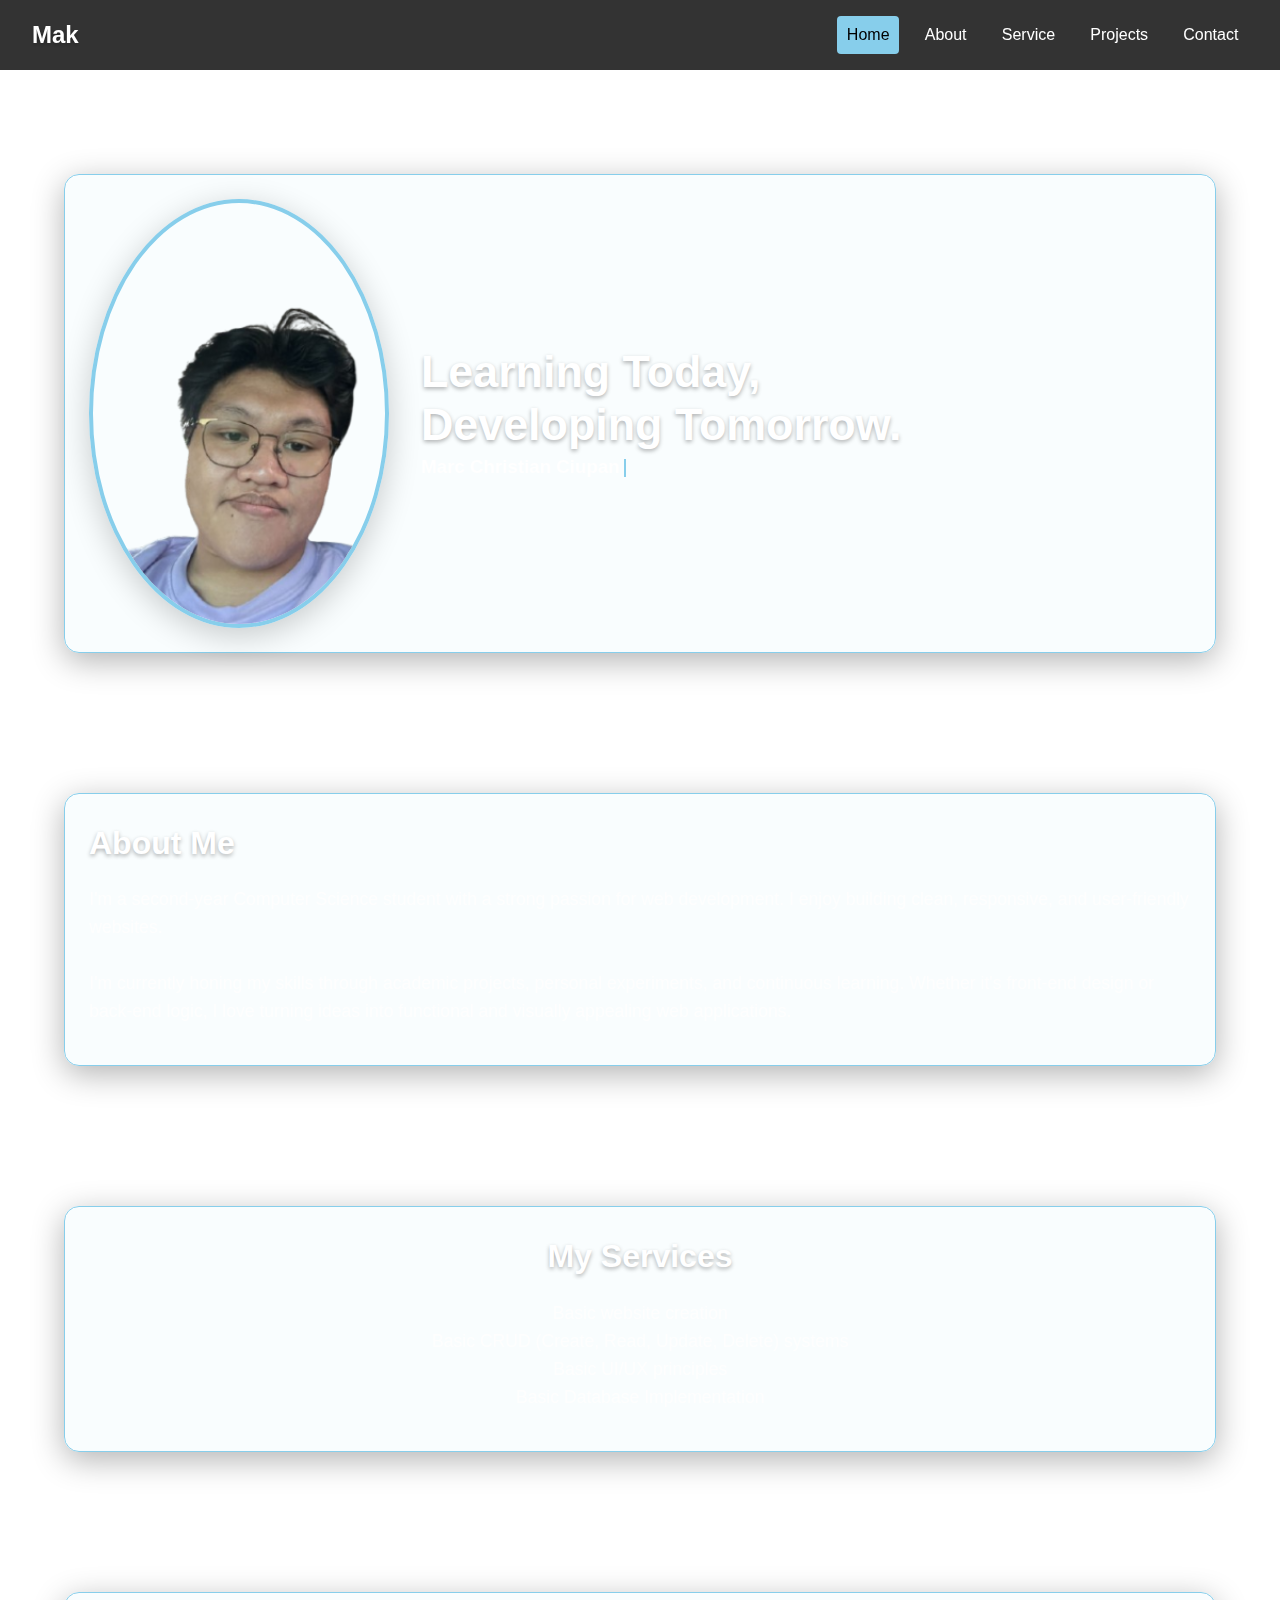
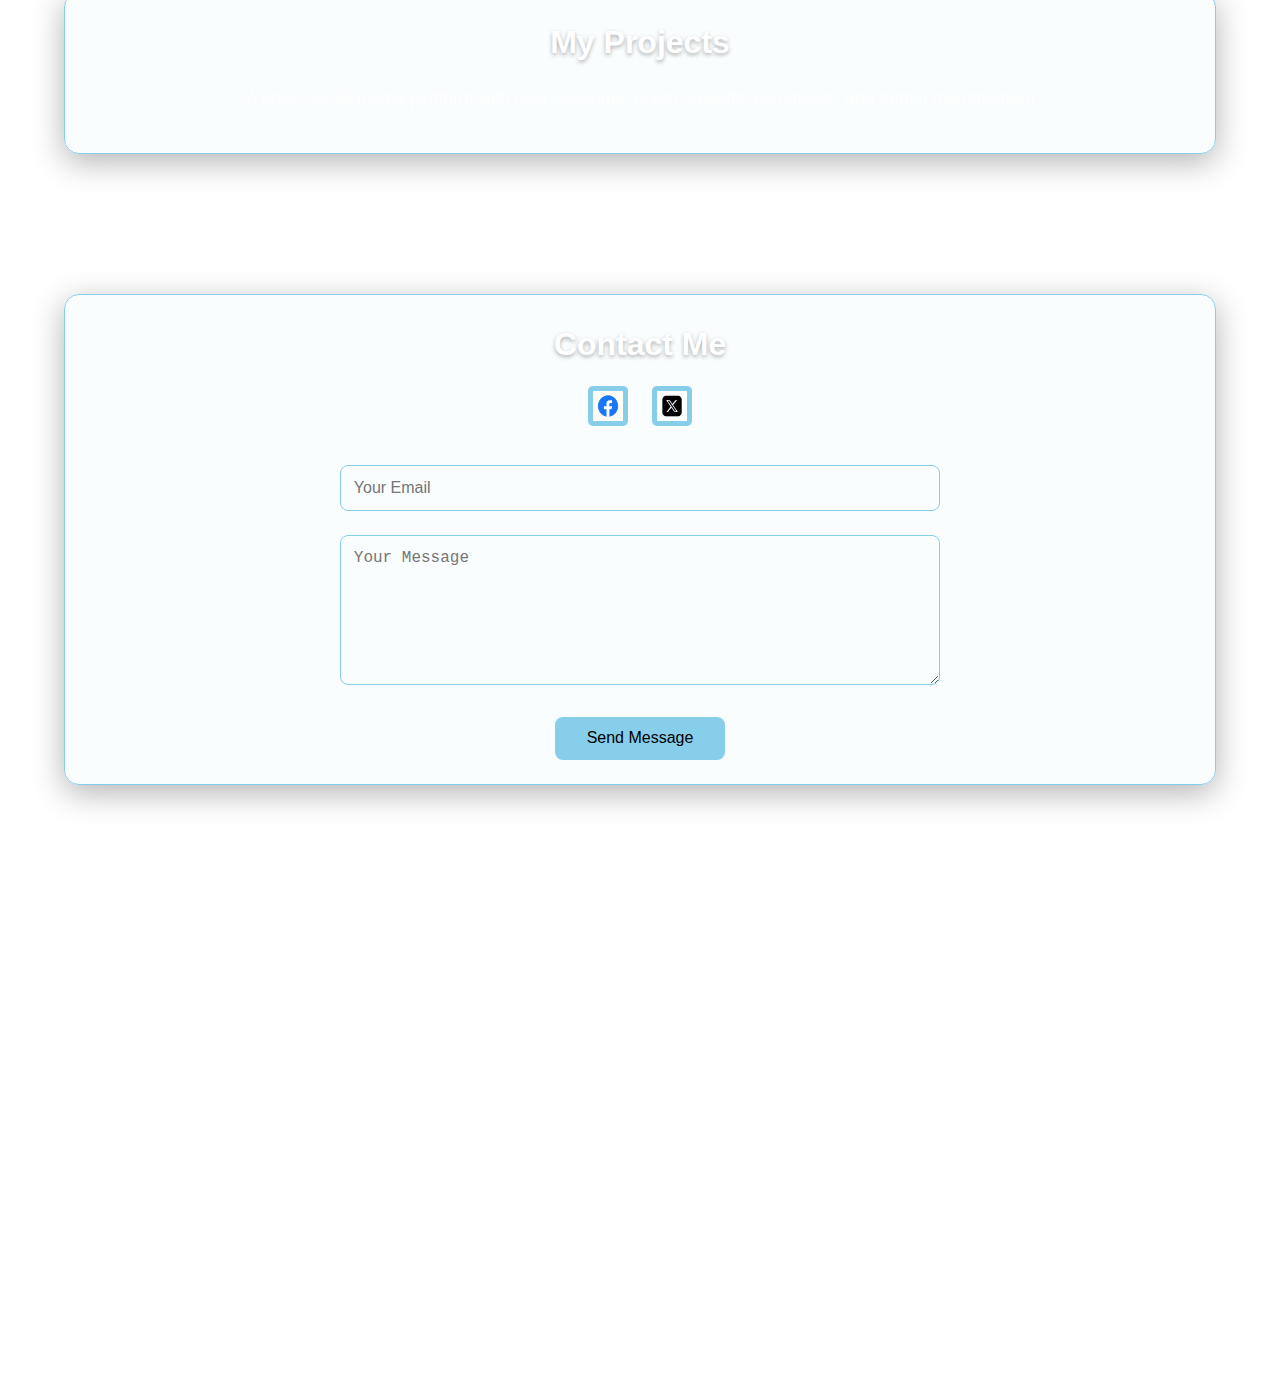
<file: index.html>
<!DOCTYPE html>
<html lang="en">
<head>
    <meta charset="UTF-8">
    <meta name="viewport" content="width=device-width, initial-scale=1.0, maximum-scale=1.0, user-scalable=no">
    <title>Ciupan Portfolio</title>
    <link rel="preload" href="styles.css" as="style">
    <link rel="stylesheet" href="styles.css">
</head>
<body style="background: url('https://raw.githubusercontent.com/Cr4mmm/Ciupan.github.io/main/bluebg.png') no-repeat center center fixed; background-size: cover;">
    <nav class="navbar">
        <div class="nav-brand">Mak</div>
        <button class="hamburger">
            <span></span>
            <span></span>
            <span></span>
        </button>
        <div class="nav-links">
            <a href="#home">Home</a>
            <a href="#about">About</a>
            <a href="#service">Service</a>
            <a href="#projects">Projects</a>
            <a href="#contact">Contact</a>
        </div>
    </nav>

    <section id="home" class="section">
        <div class="container">
            
            <div class="content-grid">
                <div class="about-content">
                    <div class="profile-image">
                        <img src="My-Picture.png" alt="My picture" align="left">
                    </div>
                    <div class="home-text">
                        <h1 align="left">
                            Learning Today,<br />
                            Developing Tomorrow.
                        </h1>
                        <h3>Marc Christian Ciupan<span class="typing"></span></h3>
                    </div>
                </div>
            </div>
        </div>
    </section>

    <section id="about" class="section">
        <div class="container">
            <div class="content-grid">
                <div class="about-content">
                    <div class="about-text">
                        <h2>About Me</h2>
                        <p>
                            I'm a second-year Computer Science student with a strong passion for web development. I enjoy building clean, responsive, and user-friendly websites.
                            <br /><br />
                            I'm currently honing my skills through academic projects, personal experiments, and continuous learning. Whether it's front-end design or back-end logic, I love turning ideas into functional and visually appealing web applications.
                        </p>
                    </div>
                </div>
            </div>
        </div>
    </section>

    <section id="service" class="section">
        <div class="container">
            <div class="content-grid">
                <h2>My Services</h2>
                <p>
                    Basic website creation<br />
                    Basic CRUD (Create, Read, Update, Delete) systems<br />
                    Basic UI/UX principles<br />
                    Basic Database Implementation
                </p>
            </div>
        </div>
    </section>

    <section id="projects" class="section">
        <div class="container">
            <div class="content-grid">
                <h2>My Projects</h2>
                <p>A basic social media platform with user accounts, photo uploads, comments, and admin management</p>
            </div>
        </div>
    </section>

    <section id="contact" class="section">
        <div class="container">
            <div class="content-grid">
                <h2>Contact Me</h2>
                <div class="social-links">
                    <a href="https://www.facebook.com/makx05"><img src="fb.png" class="icons"></a>
                    <a href="https://x.com/makx05"><img src="x.jpg" class="icons"></a>
                </div>
                <form id="contactForm" class="contact-form">
                    <div class="form-group">
                        <input type="email" name="email" placeholder="Your Email" required>
                    </div>
                    <div class="form-group">
                        <textarea name="message" placeholder="Your Message" required></textarea>
                    </div>
                    <button type="submit" class="submit-btn">Send Message</button>
                </form>
                <div id="confirmationPopup" class="confirmation-popup">
                    <div class="popup-content">
                        <h3>Message Sent!</h3>
                        <p>Thank you for your message. I'll get back to you soon.</p>
                        <button class="close-popup">OK</button>
                    </div>
                </div>
            </div>
        </div>
    </section>

    <script src="script.js" defer></script>
</body>
</html>
</file>
<file: styles.css>
/* Reset and base styles */
* {
    margin: 0;
    padding: 0;
    box-sizing: border-box;
    scroll-behavior: smooth;
}

body {
    font-family: Arial, sans-serif;
    line-height: 1.6;
    color: #ffffff;
    min-height: 100vh;
    padding-bottom: 400px;
}

@keyframes gradientBG {
    0% { background-position: 0% 50%; }
    50% { background-position: 100% 50%; }
    100% { background-position: 0% 50%; }
}

.navbar {
    position: fixed;
    top: 0;
    width: 100%;
    background-color: rgba(0, 0, 0, 0.8);
    padding: 1rem 2rem;
    z-index: 1000;
    display: flex;
    justify-content: space-between;
    align-items: center;
}

.nav-brand {
    color: #ffffff;
    font-size: 1.5rem;
    font-weight: bold;
    text-shadow: 0 2px 4px rgba(0, 0, 0, 0.3);
}

.nav-links {
    display: flex;
    gap: 1rem;
}

.hamburger {
    display: none;
    cursor: pointer;
    background: none;
    border: none;
    padding: 0.5rem;
    z-index: 1001;
    position: relative;
}

.hamburger span {
    display: block;
    width: 25px;
    height: 3px;
    background-color: #ffffff;
    margin: 5px 0;
    transition: all 0.3s ease;
    border-radius: 3px;
}

.navbar a {
    color: white;
    text-decoration: none;
    padding: 0.4rem 0.6rem;
    border-radius: 4px;
    transition: all 0.3s ease;
}

.navbar a.active {
    background-color: #87CEEB;
    color: #000000;
}

.navbar a:hover {
    background-color: #87CEEB;
    transform: translateY(-2px);
}

.section {
    padding: 30px 20px;
    position: relative;
    overflow: hidden;
    display: flex;
    align-items: center;
}

#home {
    padding-top: 150px;
}

.container {
    max-width: 1200px;
    margin: 0 auto;
    padding: 1.5rem;
    text-align: center;
    position: relative;
    z-index: 1;
    width: 100%;
}

.content-grid {
    background: rgba(135, 206, 235, 0.05);
    border-radius: 15px;
    padding: 1.5rem;
    transition: all 0.3s ease;
    border: 1px solid #87CEEB;
    box-shadow: 0 8px 32px rgba(0, 0, 0, 0.3);
    margin-bottom: 2rem;
}

.content-grid:hover {
    transform: scale(1.02);
    box-shadow: 0 12px 40px rgba(135, 206, 235, 0.2);
    background: rgba(135, 206, 235, 0.1);
}

h1, h2 {
    color: #ffffff;
    text-shadow: 0 2px 4px rgba(0, 0, 0, 0.3);
}

h1 {
    font-size: 2.5rem;
    margin-bottom: 1rem;
}

h2 {
    font-size: 2rem;
    margin-bottom: 1rem;
}

h3 {
    margin: 0;
}

p {
    font-size: 1.1rem;
    color: rgba(255, 255, 255, 0.9);
    margin-bottom: 1rem;
}

.about-content {
    display: flex;
    align-items: center;
    gap: 2rem;
    flex-wrap: wrap;
    justify-content: center;
}

.profile-image {
    flex: 0 0 300px;
    max-width: 300px;
    aspect-ratio: 0.7;
    overflow: hidden;
    border-radius: 50%;
    border: 4px solid #87CEEB;
    box-shadow: 0 8px 32px rgba(0, 0, 0, 0.2);
}

.profile-image img {
    width: 100%;
    height: 100%;
    object-fit: cover;
    object-position: center 40%;
    display: block;
    transition: all 0.3s ease;
}

.profile-image:hover {
    border-color: #B0E0E6;
    box-shadow: 0 12px 40px rgba(135, 206, 235, 0.3);
}

.profile-image:hover img {
    transform: scale(1.05);
}

.about-text, .home-text {
    flex: 1;
    min-width: 300px;
    text-align: left;
}

.icons {
    width: 40px;
    height: 40px;
    margin: 0 10px;
    border-radius: 5px;
    transition: transform 0.3s ease;
    background-color: #87CEEB;
    padding: 5px;
}

.icons:hover {
    transform: scale(1.1);
    background-color: #B0E0E6;
}

@media (max-width: 768px) {
    .hamburger {
        display: block;
        z-index: 1001;
    }

    .nav-links {
        position: fixed;
        top: 0;
        right: -100%;
        width: 70%;
        height: 100vh;
        background-color: rgba(0, 0, 0, 0.95);
        flex-direction: column;
        align-items: center;
        justify-content: center;
        transition: all 0.3s ease;
        padding: 2rem;
        z-index: 1000;
        backdrop-filter: blur(10px);
    }

    .nav-links.active {
        right: 0;
        box-shadow: -5px 0 15px rgba(0, 0, 0, 0.3);
    }

    .nav-links a {
        margin: 1rem 0;
        font-size: 1.2rem;
        opacity: 0;
        transform: translateX(20px);
        transition: all 0.3s ease;
    }

    .nav-links.active a {
        opacity: 1;
        transform: translateX(0);
    }

    .hamburger.active span:nth-child(1) {
        transform: rotate(45deg) translate(5px, 5px);
    }

    .hamburger.active span:nth-child(2) {
        opacity: 0;
    }

    .hamburger.active span:nth-child(3) {
        transform: rotate(-45deg) translate(7px, -6px);
    }

    .navbar {
        padding: 0.5rem;
    }
    .navbar a {
        padding: 0.3rem 0.6rem;
        margin: 0 0.2rem;
        font-size: 0.9rem;
    }
    .content-grid {
        padding: 1.5rem;
    }
    .about-content {
        flex-direction: column;
        text-align: center;
    }
    .profile-image {
        flex: 0 0 300px;
        max-width: 300px;
        aspect-ratio: 0.7;
    }
    .about-text, .home-text {
        text-align: center;
    }
    h1 {
        font-size: 2rem;
    }
    h2 {
        font-size: 1.5rem;
    }
}

#home .about-content {
    justify-content: space-between;
    align-items: center;
    gap: 2rem;
}

#home .about-text {
    text-align: left;
    flex: 1;
}

#home .profile-image {
    flex: 0 0 300px;
    max-width: 300px;
    aspect-ratio: 0.7;
}

#home h1 {
    font-size: 2.8rem;
    margin-bottom: 0;
    line-height: 1.2;
    text-align: left;
}

@media (max-width: 768px) {
    #home .about-content {
        flex-direction: column-reverse;
        text-align: center;
    }
    #home .about-text {
        text-align: center;
    }
    #home h1 {
        font-size: 2rem;
    }
}

.typing {
    position: relative;
    display: inline-block;
}

.typing::after {
    content: '';
    display: inline-block;
    width: 2px;
    height: 1em;
    background: #87CEEB;
    margin-left: 4px;
    animation: blink 0.7s steps(1) infinite;
    vertical-align: middle;
}

@keyframes blink {
    0%, 50% { opacity: 1; }
    51%, 100% { opacity: 0; }
}

#contact .content-grid {
    margin-bottom: 10rem;
}

.social-links {
    margin-bottom: 2rem;
}

.contact-form {
    max-width: 600px;
    margin: 0 auto;
    width: 100%;
}

.form-group {
    margin-bottom: 1.5rem;
}

.form-group input,
.form-group textarea {
    width: 100%;
    padding: 0.8rem;
    border: 1px solid #87CEEB;
    border-radius: 8px;
    background: rgba(255, 255, 255, 0.1);
    color: #ffffff;
    font-size: 1rem;
    transition: all 0.3s ease;
}

.form-group input:focus,
.form-group textarea:focus {
    outline: none;
    border-color: #B0E0E6;
    box-shadow: 0 0 10px rgba(135, 206, 235, 0.3);
    background: rgba(255, 255, 255, 0.15);
}

.form-group textarea {
    min-height: 150px;
    resize: vertical;
}

.submit-btn {
    background-color: #87CEEB;
    color: #000000;
    padding: 0.8rem 2rem;
    border: none;
    border-radius: 8px;
    font-size: 1rem;
    cursor: pointer;
    transition: all 0.3s ease;
}

.submit-btn:hover {
    background-color: #B0E0E6;
    transform: translateY(-2px);
    box-shadow: 0 4px 15px rgba(135, 206, 235, 0.3);
}

@media (max-width: 768px) {
    .contact-form {
        padding: 0 1rem;
    }
}

.confirmation-popup {
    display: none;
    position: fixed;
    top: 0;
    left: 0;
    width: 100%;
    height: 100%;
    background-color: rgba(0, 0, 0, 0.7);
    z-index: 2000;
    justify-content: center;
    align-items: center;
}

.confirmation-popup.active {
    display: flex;
}

.popup-content {
    background: linear-gradient(135deg, #000000, #2c2c2c);
    padding: 2rem;
    border-radius: 15px;
    text-align: center;
    max-width: 400px;
    width: 90%;
    border: 2px solid #87CEEB;
    box-shadow: 0 0 20px rgba(135, 206, 235, 0.3);
}

.popup-content h3 {
    color: #ffffff;
    font-size: 1.5rem;
    margin-bottom: 1rem;
}

.popup-content p {
    color: rgba(255, 255, 255, 0.9);
    margin-bottom: 1.5rem;
}

.close-popup {
    background-color: #87CEEB;
    color: #000000;
    padding: 0.6rem 2rem;
    border: none;
    border-radius: 8px;
    font-size: 1rem;
    cursor: pointer;
    transition: all 0.3s ease;
}

.close-popup:hover {
    background-color: #B0E0E6;
    transform: translateY(-2px);
    box-shadow: 0 4px 15px rgba(135, 206, 235, 0.3);
}
</file>
